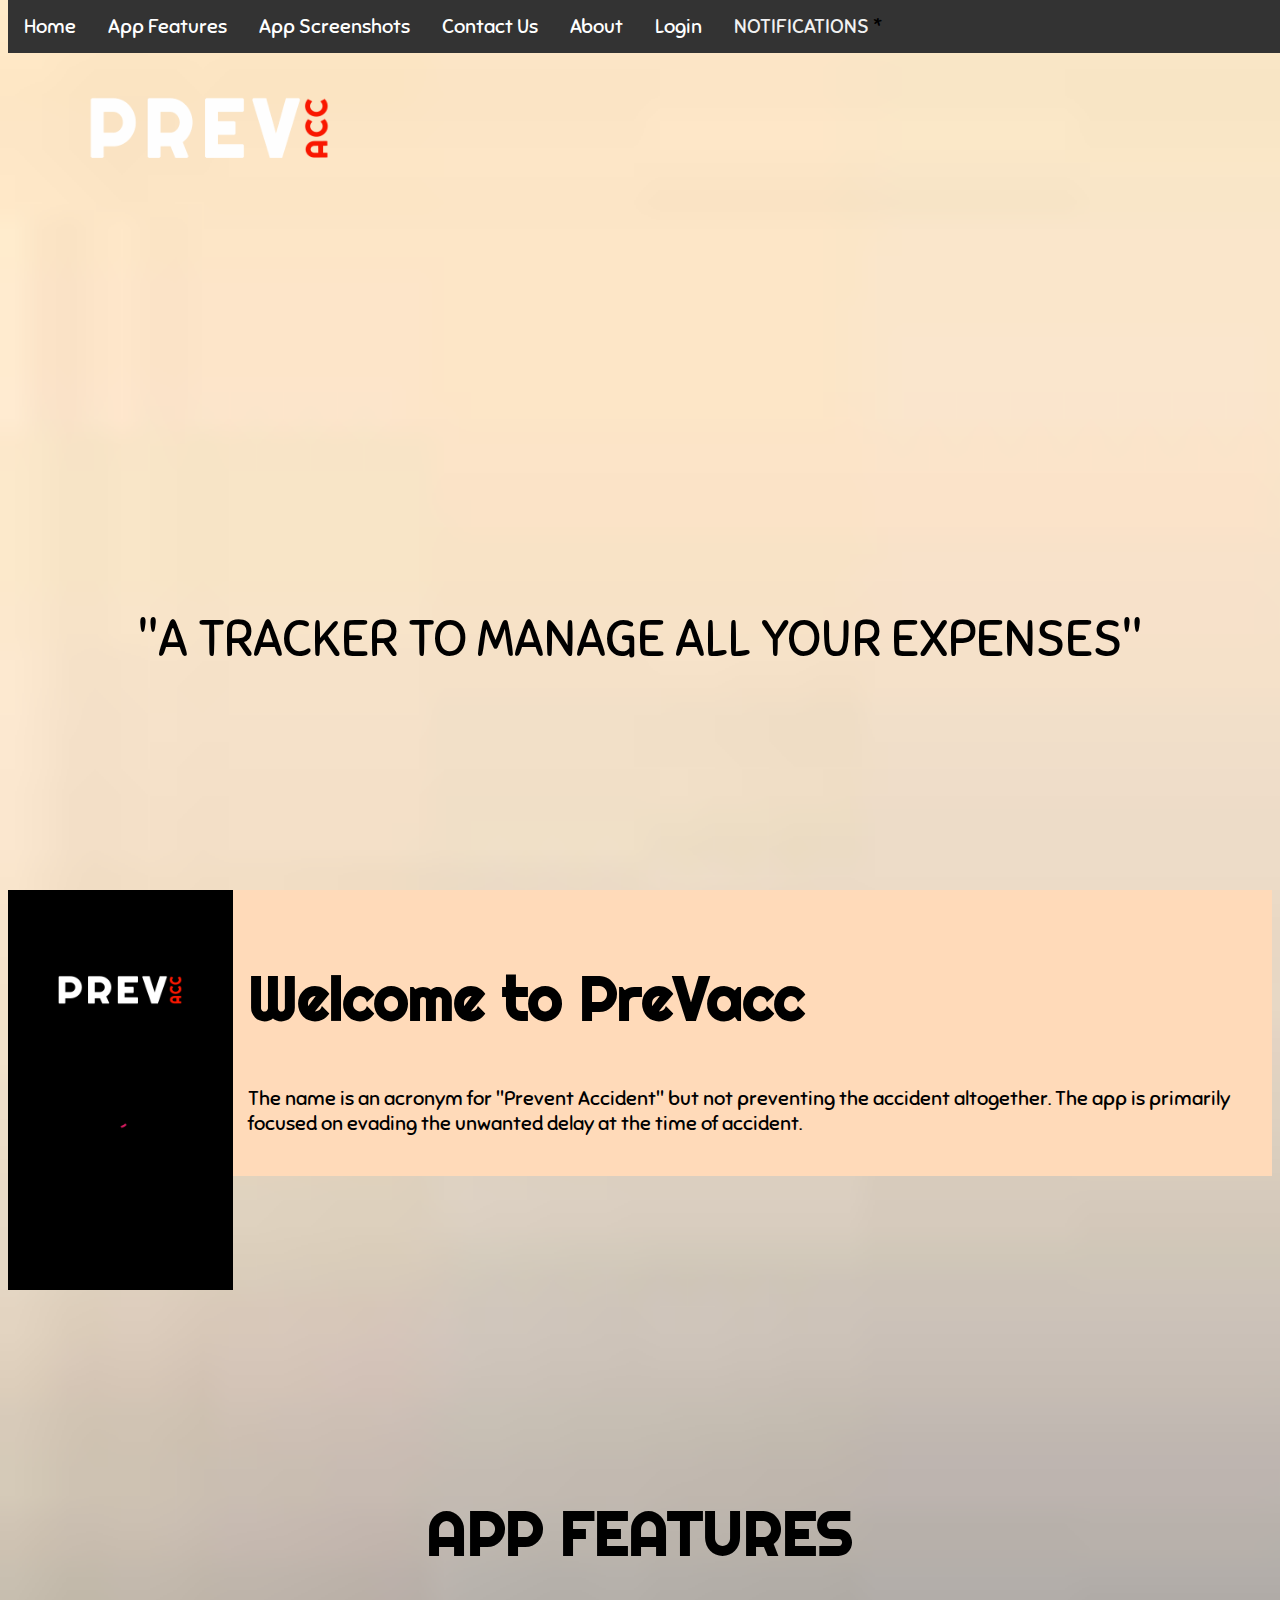
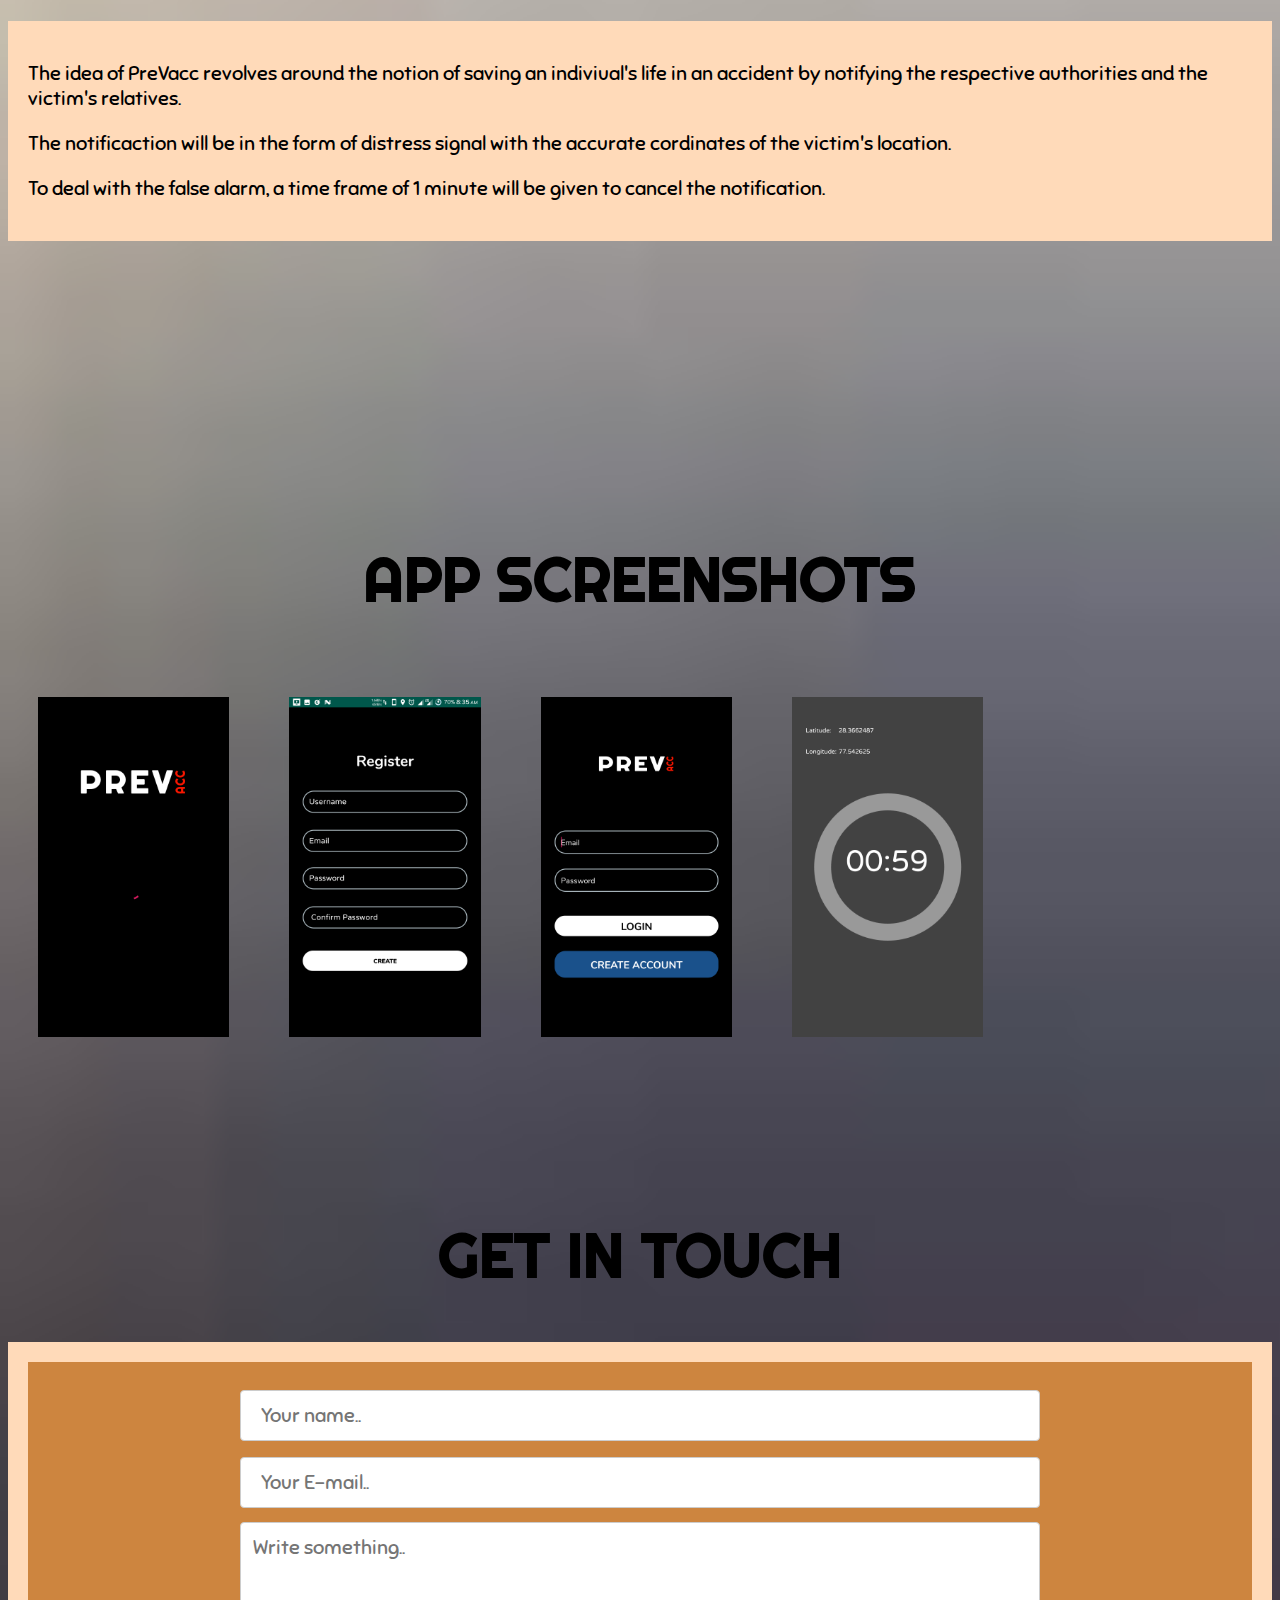
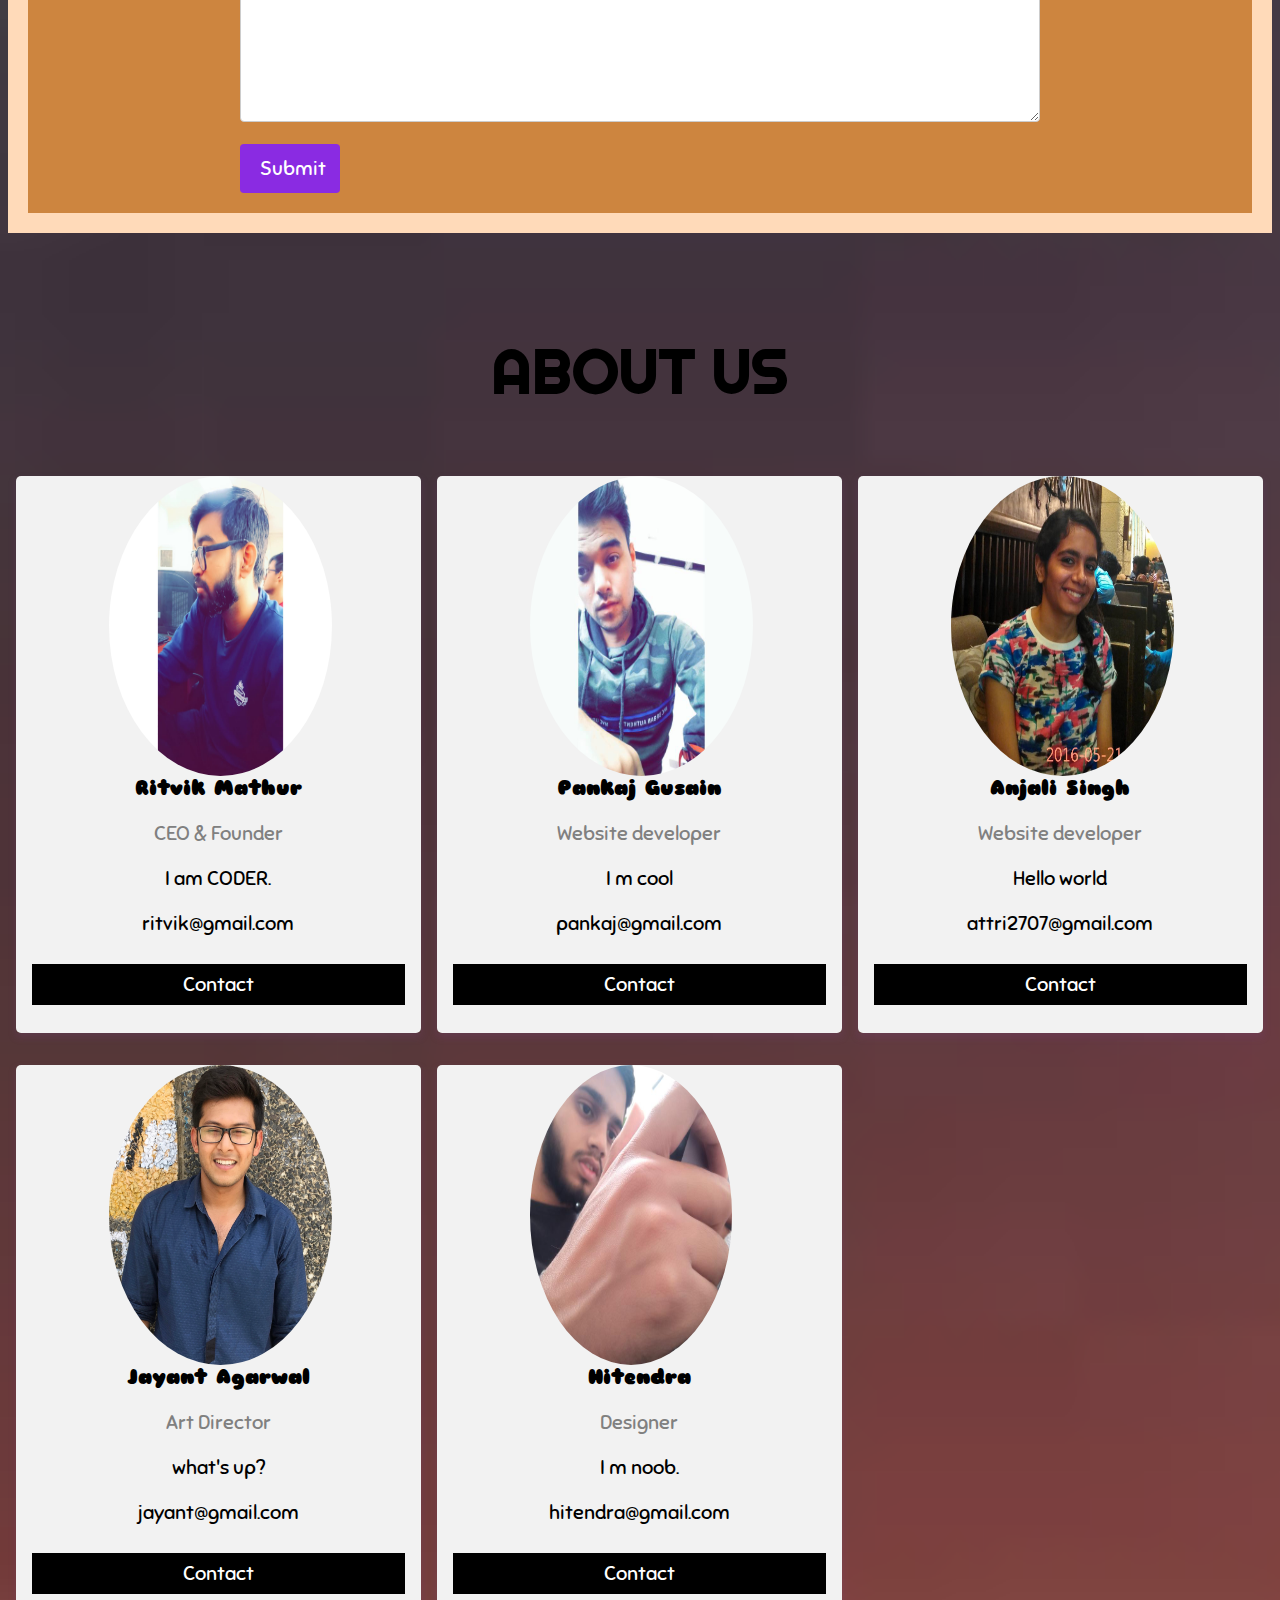
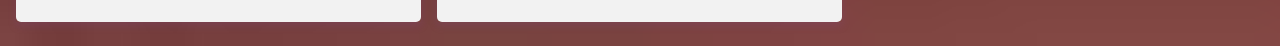
<file: PreVacc/index.html>
<!DOCTYPE html>
<html>
  <head>
    <meta charset="UTF-8" />
    <meta name="viewport" content="width=device-width, initial-scale=1.0" />
    <meta http-equiv="X-UA-Compatible" content="ie=edge" />
    <title>PreVacc</title>
    <link rel="stylesheet" href="./style.css" />
    <style>
          @import url('https://fonts.googleapis.com/css?family=Hanalei+Fill|Sniglet|Wendy+One&display=swap'); 
          @import url('https://fonts.googleapis.com/css?family=Lobster|Righteous&display=swap'); </style>
  </head>
  <body>
    <header>
        <div class="header">
    
          </div>
         <section id="home">
              <img class="logo" src="images/logow.png"
              style="widows: 100px;height:110px;float: left;padding-top:30px ;"
              
            />
           

      <ul id="li1">
        <li><a class="active" href="#home">Home</a></li>
        <li><a href="#appf">App Features</a></li>
        <li><a href="#appss">App Screenshots</a></li>
        <li><a href="#contact">Contact Us</a></li>
        <li><a href="#about">About</a></li>
        <li><a  onclick="document.getElementById('id01').style.display='block'" style="width:auto;" href="#logins">Login</a></li>
        <li>
            <a href="file:///C:/Users/HP/Desktop/PreVacc/inbox.html#logins" class="notification">
                <span style="color:#f1f1f1">NOTIFICATIONS</span>
                <span class="badge">*</span>
            </a></li>
        
      </ul>
      
    </header>
  
  </section>
  

<div id="id01" class="modal">
  
  <form class="modal-content animate" action="/action_page.php" method="post">
    <div class="imgcontainer">
      <span onclick="document.getElementById('id01').style.display='none'" class="close" title="Close Modal">&times;</span>    </div>

    <div class="container">
      <label for="uname"><b>Username</b></label>
      <input type="text" placeholder="Enter Username" name="uname" required>

      <label for="psw"><b>Password</b></label>
      <input type="password" placeholder="Enter Password" name="psw" required>
        
      <button type="submit">Login</button>
      <button type="reg"><a href="file:///C:/Users/HP/Desktop/PreVacc/LOGIN.html">Register</a></button>
      <label>
        <input type="checkbox" checked="checked" name="remember"> Remember me
      </label>
    </div>

    <div class="container" style="background-color:#f1f1f1">
      <button type="button" onclick="document.getElementById('id01').style.display='none'" class="cancelbtn">Cancel</button>
      <span class="psw">Forgot <a href="#">password?</a></span>
    </div>
  </form>
</div>
<div class="quote" style="text-align:center; margin-top:150px; ">
  <p style="font-size: 50px;">"A TRACKER TO MANAGE ALL YOUR EXPENSES"</p>
</div>
    <section style="padding-top:150px;">
      <p>
        <img
          class="photo-left"
          src="images/s2.png"
          style="widows: 200px;height:400px;margin-right:15px;float:left;"
          ;
        />
        <div style="background-color:peachpuff;color: white;padding: 20px;">

        <h2 class="h2">Welcome to PreVacc</h2>
        <p>The name is an acronym for "Prevent Accident" but not preventing the accident altogether. The app is primarily focused on evading the unwanted delay at the time of accident.</p>
        </div>
        
      </p>
    </section>
    <section style="padding-top: 250px;">
        <h2  class="h2" id= "appf" style="text-align: center;">APP FEATURES</h2>
        <div style="background-color:peachpuff ;color: white;padding: 20px;">
          <p>
              The idea of PreVacc revolves around the notion of saving an indiviual's life in an accident by notifying the respective authorities and the victim's relatives.
            <pre>The notificaction will be in the form of distress signal with the accurate cordinates of the victim's location.</pre>
            <pre>To deal with the false alarm, a time frame of 1 minute will be given to cancel the notification.</pre></p>


          </p>

        </div>
    </section>
    <section style="padding-top: 250px;">
        <h2 class="h2" id="appss" style="text-align: center;">APP SCREENSHOTS</h2>
        <img src="images/s2.png" style="padding:30px;widows: 200px;height:400px"/>
        <img src="images/s4.png" style="padding:30px;widows: 200px;height:400px"/>
        <img src="images/s3.png" style="padding:30px;widows: 200px;height:400px"/>
        <img src="images/s1.png" style="padding:30px;widows: 200px;height:400px"/>

    </section>
    <section style="padding-top: 500px;">
        <h2 class="h2" id="contact" style="text-align: center;">GET IN TOUCH</h2>
                <div style="background-color:peachpuff ;color: white;padding: 20px;">

        <div style="background-color:peru;color: white;padding: 20px;">

        <form action="index.html">
            <label for="fname"></label>
            <input type="text" id="name" name="name" placeholder="Your name..">
        
            <label for="email"></label>
            <input type="text" id="email" name="email" placeholder="Your E-mail..">
        
            <label for="subject"></label>
            <textarea id="subject" name="subject" placeholder="Write something.." style="height:200px"></textarea>
        
            <input type="submit" value="Submit" onClick="validateForm(this.form)" >
          </form>
          <div>
    </section>
    <section style="padding-top: 50px;">
      <h2 class="h2" id="about" style="text-align: center;">ABOUT US</h2>

      <!--<div style="background-color:#DEB887 ;color: white;padding: 20px;">
          <p>Application is created by:
            <pre>Ritvik Mathur</pre>
            <pre>Pankaj Gusain</pre>
            <pre>Hitendra</pre>
            <pre>Jayant Agarwal</pre>
            <pre>Anjali Singh</pre></p> </p>

        </div>-->
      
<div class="row">
  <div class="column">
    <div class="card">
      <img class="contact" src="images/ritvik.jpg" alt="Jane" style="width:55%; height:300px; border-radius: 50%; margin-left: 23%;margin-right: 10%;">
      <div class="container" style="text-align: center;">
        <h2>Ritvik Mathur</h2>
        <p class="title">CEO & Founder</p>
        <p>I am CODER.</p>
        <p>ritvik@gmail.com</p>
        <p><button class="button">Contact</button></p>
        
      </div>
    </div>
  </div>

  <div class="column">
    <div class="card">
      <img class="contact" src="images/pankaj.jpg" alt="Mike" style="width:55%; height:300px; border-radius: 50%; margin-left: 23%;margin-right: 10%;">
      <div class="container" style="text-align: center;">
        <h2>Pankaj Gusain</h2>
        <p class="title">Website developer</p>
        <p>I m cool</p>
        <p>pankaj@gmail.com</p>
        <p><button class="button">Contact</button></p>
      </div>
    </div>
  </div>
    <div class="column">
    <div class="card">
      <img class="contact"src="images/anjali.jpg" alt="Mike" style="width:55%; height:300px; border-radius: 50%; margin-left: 23%;margin-right: 10%; bl">
      <div class="container" style="text-align: center;">
        <h2>Anjali Singh</h2>
        <p class="title">Website developer</p>
        <p>Hello world</p>
        <p>attri2707@gmail.com</p>
        <p><button class="button">Contact</button></p>
      </div>
    </div>
  </div>
    <div class="column">
    <div class="card">
      <img class="contact"src="images/jayant.jpg" alt="Mike" style="width:55%; height:300px; border-radius: 50%; margin-left: 23%;margin-right: 10%;">
      
      <div class="container" style="text-align: center;">
        <h2>Jayant Agarwal</h2>
        <p class="title">Art Director</p>
        <p>what's up?</p>
        <p>jayant@gmail.com</p>
        <p><button class="button">Contact</button></p>
              </div>
    </div>
  </div>
  <div class="column">
    <div class="card">
      <img class="contact"src="images/hiten.jpg" alt="John" style="width:50%; height:300px; border-radius: 50%; margin-left: 23%;margin-right: 10%;">
      <div class="container" style="text-align: center;">
        <h2>Hitendra</h2>
        <p class="title">Designer</p>
        <p>I m noob.</p>
        <p>hitendra@gmail.com</p>
        <p><button class="button">Contact</button></p>
      </div>
    </div>
  </div>
</div>
  </section>
  </body>
  <script>
      // Get the modal
      var modal = document.getElementById('id01');
      
      // When the user clicks anywhere outside of the modal, close it
      window.onclick = function(event) {
          if (event.target == modal) {
              modal.style.display = "none";
          }
      }
      </script>
</file>
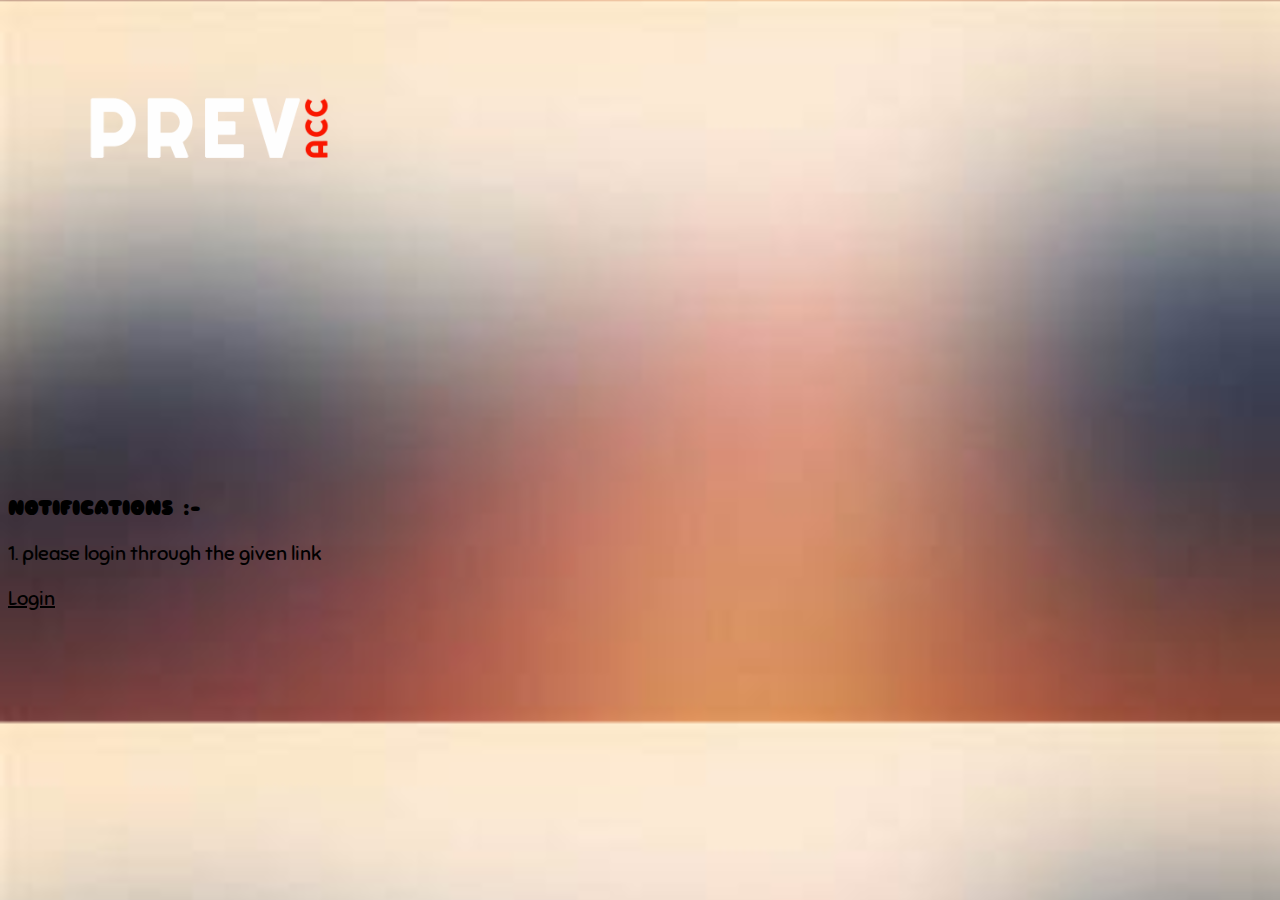
<file: PreVacc/inbox.html>
<!DOCTYPE html>
<html>
  <head>
    <meta charset="UTF-8" />
    <meta name="viewport" content="width=device-width, initial-scale=1.0" />
    <meta http-equiv="X-UA-Compatible" content="ie=edge" />
    <title>PreVacc</title>
    <link rel="stylesheet" href="./style.css" />
    <style>
          @import url('https://fonts.googleapis.com/css?family=Hanalei+Fill|Sniglet|Wendy+One&display=swap'); 
          @import url('https://fonts.googleapis.com/css?family=Lobster|Righteous&display=swap'); </style>
  </head>
  <body>
    <header>
        <div class="header">
    
          </div>
         <section id="home">
              <img class="logo" src="images/logow.png"
              style="widows: 100px;height:110px;float: left;padding-top:30px ;"
              
            />
    <br>
    <h1>NOTIFICATIONS :-</h1>
    <p style="font-size:12;">1. please login through the given link</p>
    <a  onclick="document.getElementById('id01').style.display='block'" style="widows: 12px;" href="ylogins">Login</style></a>
    
<div id="id01" class="modal">
        <form class="modal-content animate" action="/action_page.php" method="post">
          <div class="imgcontainer">
            <span onclick="document.getElementById('id01').style.display='none'" class="close" title="Close Modal">&times;</span>    </div>
      
          <div class="container">
            <label for="uname"><b>Username</b></label>
            <input type="text" placeholder="Enter Username" name="uname" required>
      
            <label for="psw"><b>Password</b></label>
            <input type="password" placeholder="Enter Password" name="psw" required>
              
            <button type="submit">Login</button>
            <button type="reg"><a href="file:///C:/Users/HP/Desktop/PreVacc/LOGIN.html">Register</a></button>
            <label>
              <input type="checkbox" checked="checked" name="remember"> Remember me
            </label>
          </div>
      <ul id="li1">
        <li><a class="active" href="file:///C:/Users/HP/Desktop/EXPENSE%20TRACKER/FRONT.html">Home</a></li>
        <li><a href="#appf">App Features</a></li>
        <li><a href="#appss">App Screenshots</a></li>
        <li><a href="#contact">Contact Us</a></li>
        <li><a href="#about">About</a></li>
        <li><a  onclick="document.getElementById('id01').style.display='block'" style="width:auto;" href="#logins">Login</a></li>
        <li>
            <a href="#" class="notification">
                <span style="color:#f1f1f1">Inbox</span>
                <span class="badge">2</span>
            </a></li>
      </ul>
    </header>
  
  </section>
</body>
</html>
</file>
<file: PreVacc/style.css>
* {
  font-family: "Sniglet", cursive;
  color: black;
  box-sizing: border-box;
  font-size: 20px;
}
body {
  background: url("images/bg1.jpg");
  background-size: cover;
}
/*h1 {
  font-family: "Sniglet", cursive;
  text-align: center;
  font-style: normal;
  color: black;
  padding: 30px;
  font-size: 60px;
}*/
.h2 {
  font-family: "Righteous", cursive;
  font-style: oblique;
  font-style: normal;
  color: black;
  font-size: 60px;
}
img {
  float: left;
}
/*.logo {
  float: top;
}*/

input[type="text"],
select,
textarea {
  width: 100%;
  padding: 12px;
  border: 1px solid #ccc;
  border-radius: 4px;
  box-sizing: border-box;
  margin-top: 6px;
  margin-bottom: 16px;
  resize: vertical;
}

input[type="submit"] {
  background-color: blueviolet;
  color: white;
  padding: 12px 20px;
  border: none;
  border-radius: 4px;
  cursor: pointer;

  text-align: center;
  width: 100px;
}

input[type="submit"]:hover {
  background-color: blueviolet;
}

.container {
  border-radius: 5px;
  background-color: #f2f2f2;
  padding: 20px;
}
form {
  width: 800px;
  margin: 0 auto;
}
ul {
  list-style-type: none;
  margin: 0;
  padding: 0;
  overflow: hidden;
  background-color: #333;
  position: fixed;
  top: 0;
  width: 100%;
}

li {
  float: left;
}

li a {
  color:white;
  display: block;
  text-align: center;
  padding: 14px 16px;
  text-decoration: none;
}

li a:hover:not(.active) {
  background-color: #111;
}

.active {
  background-color: #333;
}
input[type="text"],
input[type="password"] {
  width: 100%;
  padding: 12px 20px;
  margin: 8px 0;
  display: inline-block;
  border: 1px solid #ccc;
  box-sizing: border-box;
}

/* Set a style for all buttons */
button {
  background-color: palevioletred;
  color: white;
  padding: 14px 20px;
  margin: 8px 0;
  border: none;
  cursor: pointer;
  width: 100%;
}

button:hover {
  opacity: 0.8;
}

/* Extra styles for the cancel button */
.cancelbtn {
  width: auto;
  padding: 10px 18px;
  background-color: #f44336;
}

/* Center the image and position the close button */
.imgcontainer {
  text-align: center;
  margin: 24px 0 12px 0;
  position: relative;
}

img.avatar {
  width: 40%;
  border-radius: 50%;
}

.container {
  padding: 16px;
}

span.psw {
  float: right;
  padding-top: 16px;
}

/* The Modal (background) */
.modal {
  display: none; /* Hidden by default */
  position: fixed; /* Stay in place */
  z-index: 1; /* Sit on top */
  left: 0;
  top: 0;
  width: 100%; /* Full width */
  height: 100%; /* Full height */
  overflow: auto; /* Enable scroll if needed */
  background-color: rgb(0, 0, 0); /* Fallback color */
  background-color: rgba(0, 0, 0, 0.4); /* Black w/ opacity */
  padding-top: 60px;
}

/* Modal Content/Box */
.modal-content {
  background-color: #fefefe;
  margin: 5% auto 15% auto; /* 5% from the top, 15% from the bottom and centered */
  border: 1px solid #888;
  width: 80%; /* Could be more or less, depending on screen size */
}

/* The Close Button (x) */
.close {
  position: absolute;
  right: 25px;
  top: 0;
  color: #000;
  font-size: 35px;
  font-weight: bold;
}

.close:hover,
.close:focus {
  color: red;
  cursor: pointer;
}

/* Add Zoom Animation */
.animate {
  -webkit-animation: animatezoom 0.6s;
  animation: animatezoom 0.6s;
}

@-webkit-keyframes animatezoom {
  from {
    -webkit-transform: scale(0);
  }
  to {
    -webkit-transform: scale(1);
  }
}

@keyframes animatezoom {
  from {
    transform: scale(0);
  }
  to {
    transform: scale(1);
  }
}

/* Change styles for span and cancel button on extra small screens */
@media screen and (max-width: 300px) {
  span.psw {
    display: block;
    float: none;
  }
  .cancelbtn {
    width: 100%;
  }
}
.header {
  padding-top: 450px;
  text-align: center;
  background-image: url("http://4.bp.blogspot.com/-io-jJHvqXLA/UR-mcOACRrI/AAAAAAAASA8/MMmfeiA0W_k/s1366/road-hd-wallpaper-1.jpg");
  filter: blur(3px);
  -webkit-filter: blur(3px);

  /* Full height */
  height: 100%;

  /* Center and scale the image nicely */
  background-position: center;
  background-repeat: no-repeat;
  background-size: cover;
  color: #9656a1;
  font-size: 30px;
}
.back {
  position: relative;
  top: 0;
  left: 0;
}
.logo {
  position: absolute;
  top: 60px;
  left: 80px;
  margin-right: 20px;
}
html {
  box-sizing: border-box;
}

*,
*:before,
*:after {
  box-sizing: inherit;
}

.column {
  float: left;
  width: 33.3%;
  margin-bottom: 16px;
  padding: 0 8px;
}

@media screen and (max-width: 650px) {
  .column {
    width: 100%;
    display: block;
  }
}

.card {
  box-shadow: 0 4px 8px 0 rgba(136, 70, 150, 0.2);
  background-color: none;
}

.container {
  padding: 0 16px;
}

.container::after,
.row::after {
  content: "";
  clear: both;
  display: table;
}

.title {
  color: grey;
}

.button {
  border: none;
  outline: 0;
  display: inline-block;
  padding: 8px;
  color: white;
  background-color: #000;
  text-align: center;
  cursor: pointer;
  width: 100%;
}

.button:hover {
  background-color: #555;
}
#mySidenav a {
  position: absolute;
  left: -80px;
  transition: 0.3s;
  padding: 15px;
  width: 100px;
  text-decoration: none;
  font-size: 20px;
  color: white;
  border-radius: 0 5px 5px 0;
}
</file>
